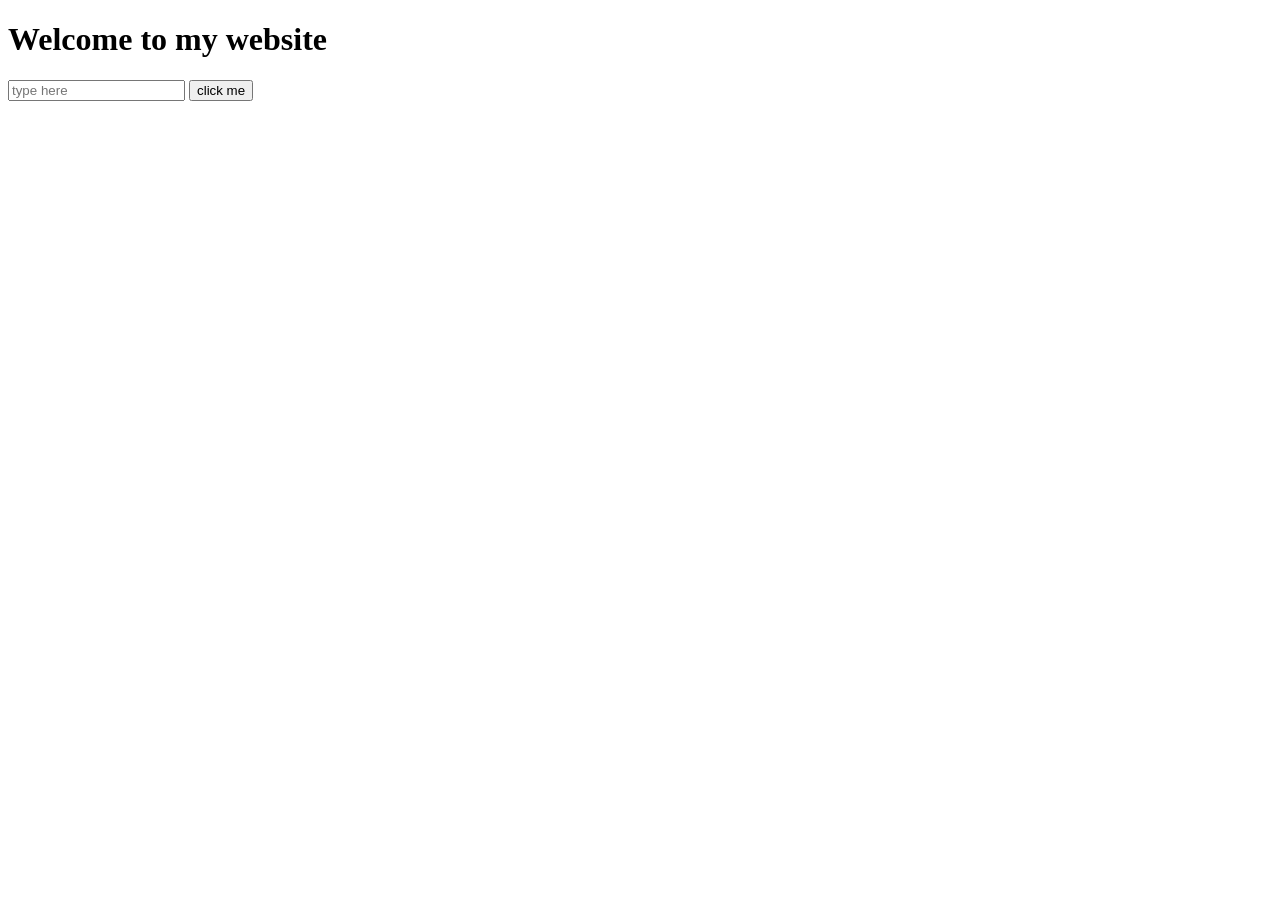
<file: src/exercises/07-js-dom/dom.html>
<!DOCTYPE html>
<html lang="en">
<head>
    <meta charset="UTF-8">
    <meta name="viewport" content="width=device-width, initial-scale=1.0">
    <title>Hello DOM !</title>
</head>
<body>
    
    <h1 id="welcome">Welcome to my website</h1>

    <input type="text" id="title" name="title" placeholder="type here"/>
    
    <button id="myButton">click me</button>

    <script src="app.js"></script>
</body>
</html>
</file>
